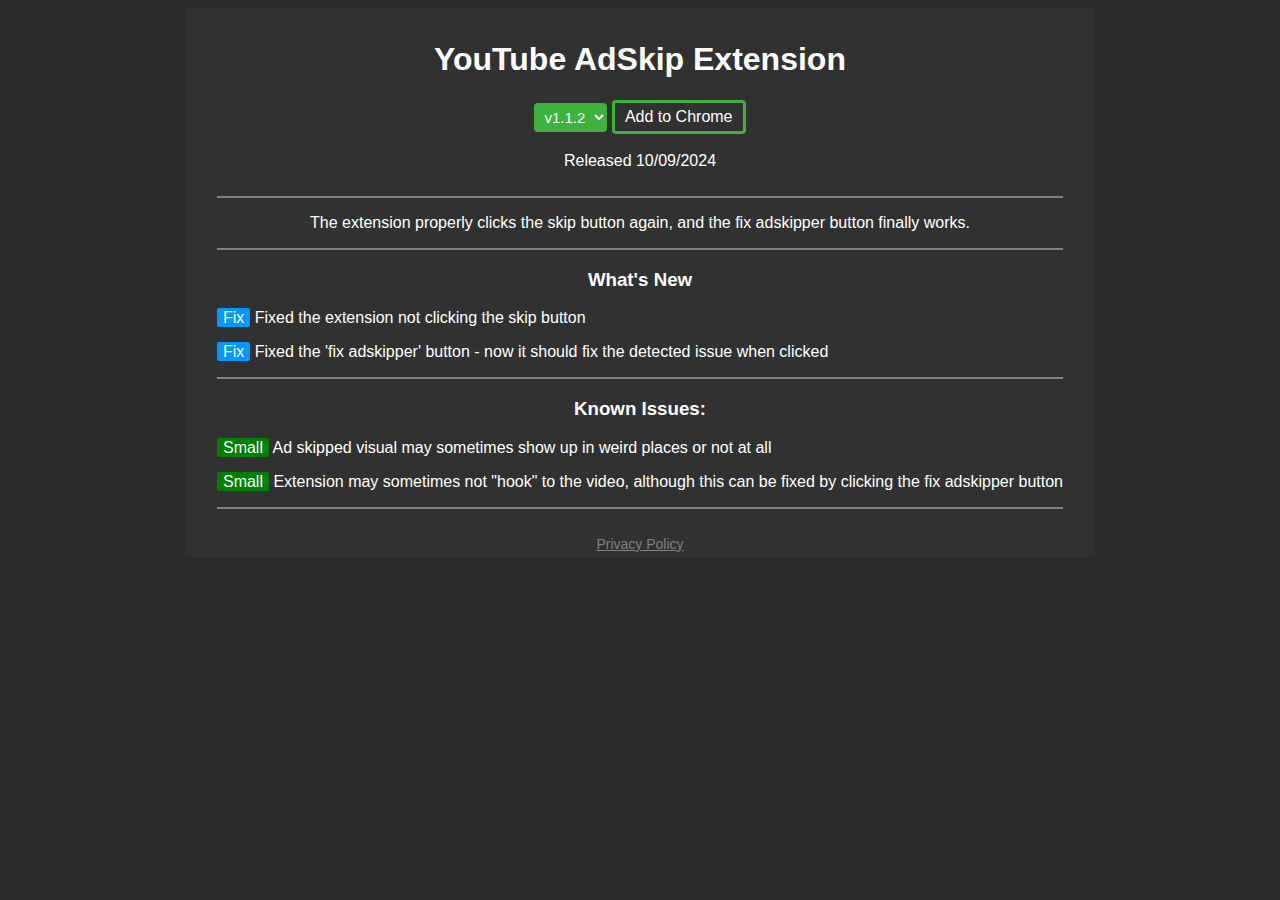
<file: index.html>
<!DOCTYPE html>
<html lang="en">
<head>
    <meta charset="UTF-8">
    <meta name="viewport" content="width=device-width, initial-scale=1.0">
    <title>YouTube AdSkip</title>
    <link rel="stylesheet" href="main.css?v=07052024"/>
</head>
<body>
    <div class="main">
        <h1>YouTube AdSkip Extension</h1>

        <div class="add_button">
            <!-- <span class="version">v1.1.1</span> -->
            <select class="version"></select>
            <a class="button" target="_blank" href="https://chromewebstore.google.com/detail/youtube-ad-auto-skip-mute/ipenehognpepmfokjeckpbenhjfchcfd">Add to Chrome</a>
            <br><br>
            <span class="release_date"></span>
        </div>

        <br><hr>

        <!-- section for description (if any) -->

        <div class="description">
        </div>

        <hr class="description_seperator">

        <div class="updates">
            <h3>What's New</h3>
            <div class="list">

            </div>
        </div>

        <hr>

        <!-- section for known issues (if any) -->

        <div class="known_issues">
            <h3>Known Issues:</h3>
            <div class="list"></div>
        </div>

        <hr class="known_issues_seperator">

        <!-- section for next version info (if any) -->

        <div class="next_version_info"></div>

        <hr class="next_version_seperator">

        <a class="privacy_policy_link" href="privacy_policy.html">Privacy Policy</a>
    </div>
</body>
<script src="js/include/Updates_.js?v=10092024_1"></script>
<script>
    const VERSION = "1.1.2";
</script>
<script src="js/updates.js?v=07052024_2"></script>
</html>
</file>
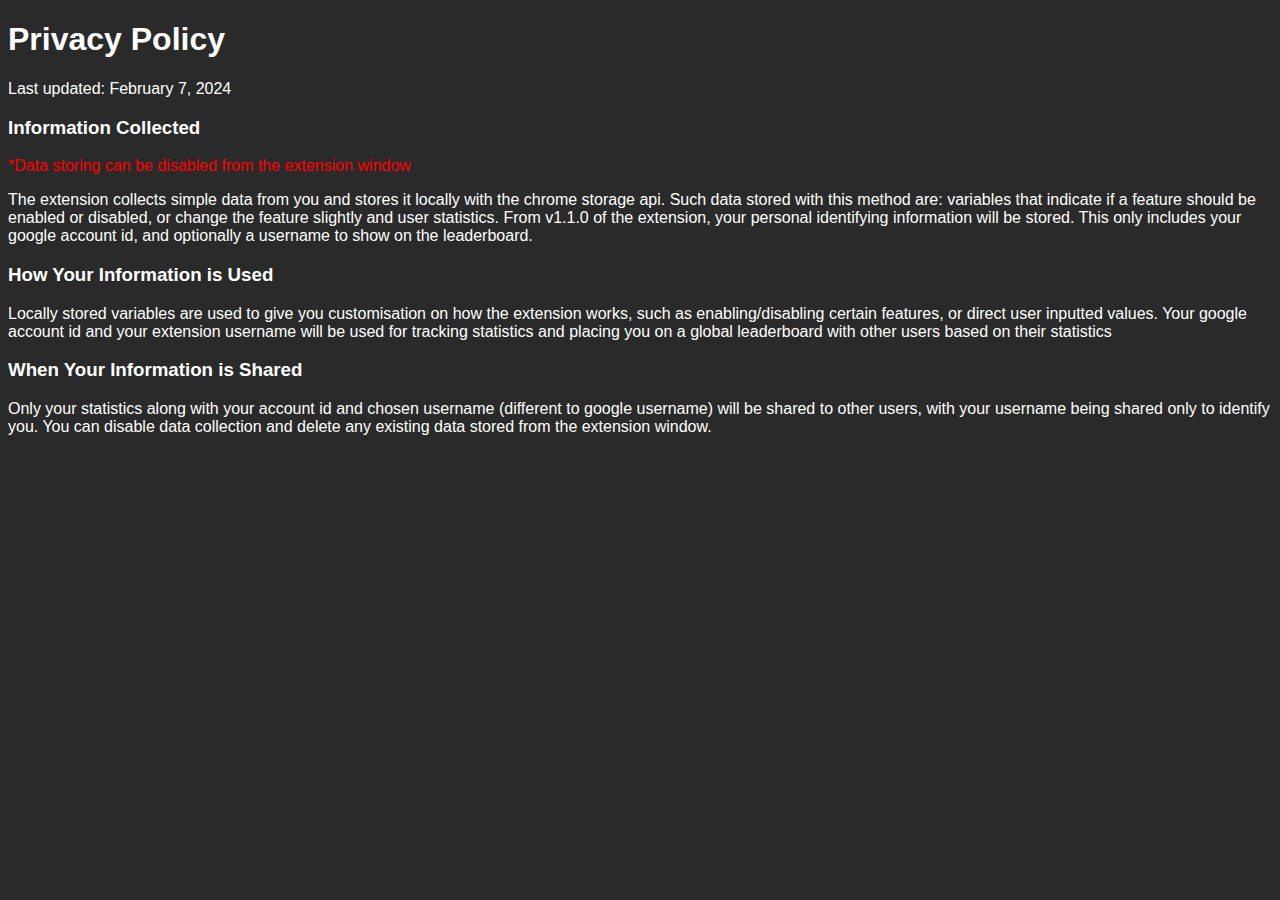
<file: privacy_policy.html>
<!DOCTYPE html>
<html lang="en">
<head>
    <meta charset="UTF-8">
    <meta name="viewport" content="width=device-width, initial-scale=1.0">
    <title>Privacy Policy</title>
    <link rel="stylesheet" href="main.css?v=12032024"/>
</head>
<body>
    <h1>Privacy Policy</h1>
    <p>Last updated: February 7, 2024</p>
    <h3>Information Collected</h3>
    <p style="color:red">*Data storing can be disabled from the extension window</p>
    <p>The extension collects simple data from you and stores it locally with the chrome storage api. Such data stored with this method are: variables that indicate if a feature should be enabled or disabled, or change the feature slightly and user statistics. From v1.1.0 of the extension, your personal identifying information will be stored. This only includes your google account id, and optionally a username to show on the leaderboard.</p>
    <h3>How Your Information is Used</h3>
    <p>Locally stored variables are used to give you customisation on how the extension works, such as enabling/disabling certain features, or direct user inputted values. Your google account id and your extension username will be used for tracking statistics and placing you on a global leaderboard with other users based on their statistics</p>
    <h3>When Your Information is Shared</h3>
    <p>Only your statistics along with your account id and chosen username (different to google username) will be shared to other users, with your username being shared only to identify you. You can disable data collection and delete any existing data stored from the extension window.</p>
</body>
</html>
</file>
<file: main.css>
body {
    background-color: rgb(42,42,42);
    color: white;
    font-family: Arial, Helvetica, sans-serif;
}

.main {
    display: block;
    margin: auto;
    position: relative;
    width: fit-content;
    height: fit-content;
    background-color: rgb(49,49,49);
    padding: 12px 32px;
    min-width: 60%;
    padding-bottom: 40px;
}
.main .version {
    text-align: center;
}
.main h1, .main h3 {
    text-align: center;
}

.add_button {
    display: block;
    margin: auto;
    text-align: center;
}
.add_button .version {
    padding: 5px 6px;
    border-radius: 4px;
    background-color: rgb(61, 179, 61);
    /* border: 3px solid none; */
    border: none;
    color: white;
    outline: none;
    font-size: 15px;
    vertical-align: middle;
    position: relative;
}
.button {
    display: inline-block;
    margin: auto;
    width: fit-content;
    text-align: center;
    padding: 5px 10px;
    color: white;
    text-decoration: none;
    border: 3px solid rgb(61, 179, 61);
    border-radius: 4px;
    transition: 0.3s ease-in-out background-color, 0.3s ease-in-out border;
}
.button:hover {
    background-color: rgb(61, 179, 61);
}

.main .description {
    display: block;
    margin: auto;
    width: 100%;
    text-align: center;
}

hr {
    border: 1px solid grey;
}

.main .privacy_policy_link {
    display: block;
    margin: auto;
    position: absolute;
    width: fit-content;
    left:0;right:0;
    bottom: 5px;
    color: grey;
    font-size: 14px;
}

.main .updates .list {
    display: block;
    margin: auto;
    text-align: center;
}

.main .updates .list .note {
    display: block;
    margin: auto;
    text-align: justify;
    cursor: default;
}
.main .updates .list .note .note_type {
    padding: 1px 6px;
    border-radius: 2px;
}

.main .updates .list .note .note_type.fix { background-color: rgb(0, 153, 255); }
.main .updates .list .note .note_type.addition { background-color: green; }
.main .updates .list .note .note_type.removal { background-color: grey; }
.main .updates .list .note .note_type.adjustment { background-color: yellow; color: black; }
.main .updates .list .note .note_type.publish { background-color: rgb(121, 97, 255); }

.description_seperator, .next_version_seperator, .known_issues_seperator, .known_issues { display: none; }

.next_version_info {
    color: white;
    text-align: center;
}

.next_version_info .completion_progress {
    display: inline-block;
    margin: auto;
    width: 120px;
    height: 14px;
    margin-top: 2.5px;
    vertical-align: top;
    background-color: black;
    border-radius: 3px;
    overflow: hidden;
}
.next_version_info .completion_progress .bar {
    display: block;
    margin: auto;
    float: left;
    width: 0;
    height: 100%;
    background-color: green;
}

.main .known_issues .list {
    display: block;
    margin: auto;
    text-align: center;
}

.main .known_issues .issue {
    display: block;
    margin: auto;
    text-align: justify;
    cursor: default;
}

.update_severity {
    padding: 1px 6px;
    border-radius: 2px;
}
.update_severity.small { background-color: green; }
.update_severity.medium { background-color: rgb(106, 54, 228); }
.update_severity.large { background-color: rgb(173, 35, 35); }
.update_severity.priority { background-color: red; }
</file>
